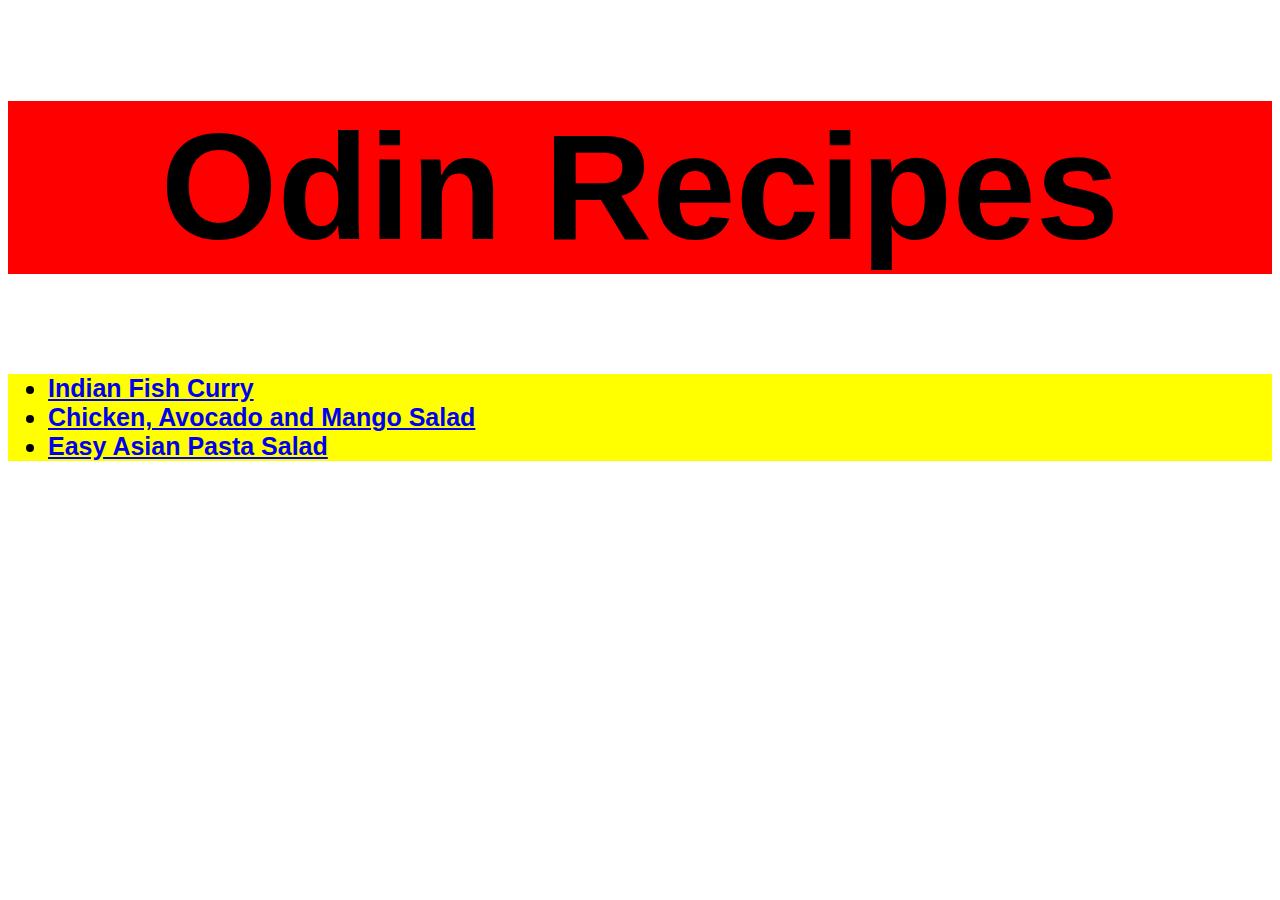
<file: index.html>
<!DOCTYPE html>
<html lang="en">
<head>
    <link rel = "stylesheet" href = "style.css">
    <meta charset="UTF-8">
    <meta name="viewport" content="width=device-width, initial-scale=1.0">
    <title>Recipes</title>
</head>
<body>
    <h1>Odin Recipes</h1>
    <div id = "links">
    <ul>
        <li> <a href = "recipes/fish-curry.html">Indian Fish Curry</a></li>
        <li><a href = "recipes/chicken-avoccado-salad.html">Chicken, Avocado and Mango Salad</a></li>
        <li><a href = "recipes/easy-asian-pasta.html">Easy Asian Pasta Salad</a></li>
    </ul>
    </div>
    
</body>
</html>
</file>
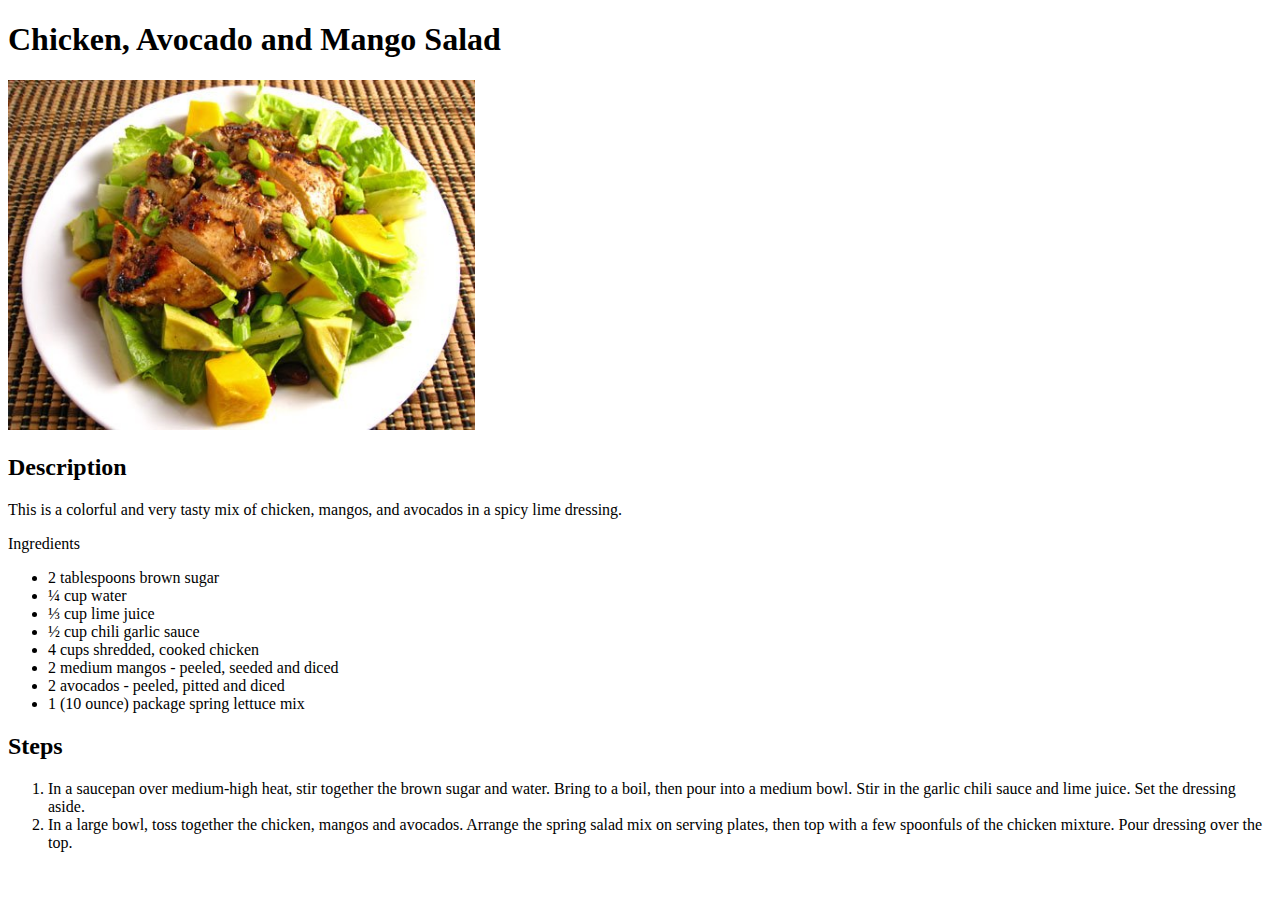
<file: recipes/chicken-avoccado-salad.html>
<!DOCTYPE html>
<html lang="en">
<head>
    <meta charset="UTF-8">
    <meta name="viewport" content="width=device-width, initial-scale=1.0">
    <title>Chicken, Avocado and Mango Salad</title>
</head>
<body>
    <h1>Chicken, Avocado and Mango Salad</h1>
    <img src = "../img/chicen-avocado-mango.jpg" alt = "A plate of Chicken, Mango and Avocado Salad" height = "350" widht = "350">
    <h2>Description</h2>
    <p>This is a colorful and very tasty mix of chicken, mangos, and avocados in a spicy lime dressing.</p>
    <p>Ingredients</p>
    <ul>
        <li>2 tablespoons brown sugar</li>
        <li>¼ cup water</li>
        <li>⅓ cup lime juice </li>
        <li>½ cup chili garlic sauce</li>
        <li>4 cups shredded, cooked chicken</li>
        <li>2 medium mangos - peeled, seeded and diced</li>
        <li>2 avocados - peeled, pitted and diced</li>
        <li>1 (10 ounce) package spring lettuce mix</li>
    </ul>
    <h2>Steps</h2>
    <ol>
        <li>In a saucepan over medium-high heat, stir together the brown sugar and water. Bring to a boil, then pour into a medium bowl. Stir in the garlic chili sauce and lime juice. Set the dressing aside.</li>
        <li>In a large bowl, toss together the chicken, mangos and avocados. Arrange the spring salad mix on serving plates, then top with a few spoonfuls of the chicken mixture. Pour dressing over the top.</li>
    </ol>
    
</body>
</html>
</file>
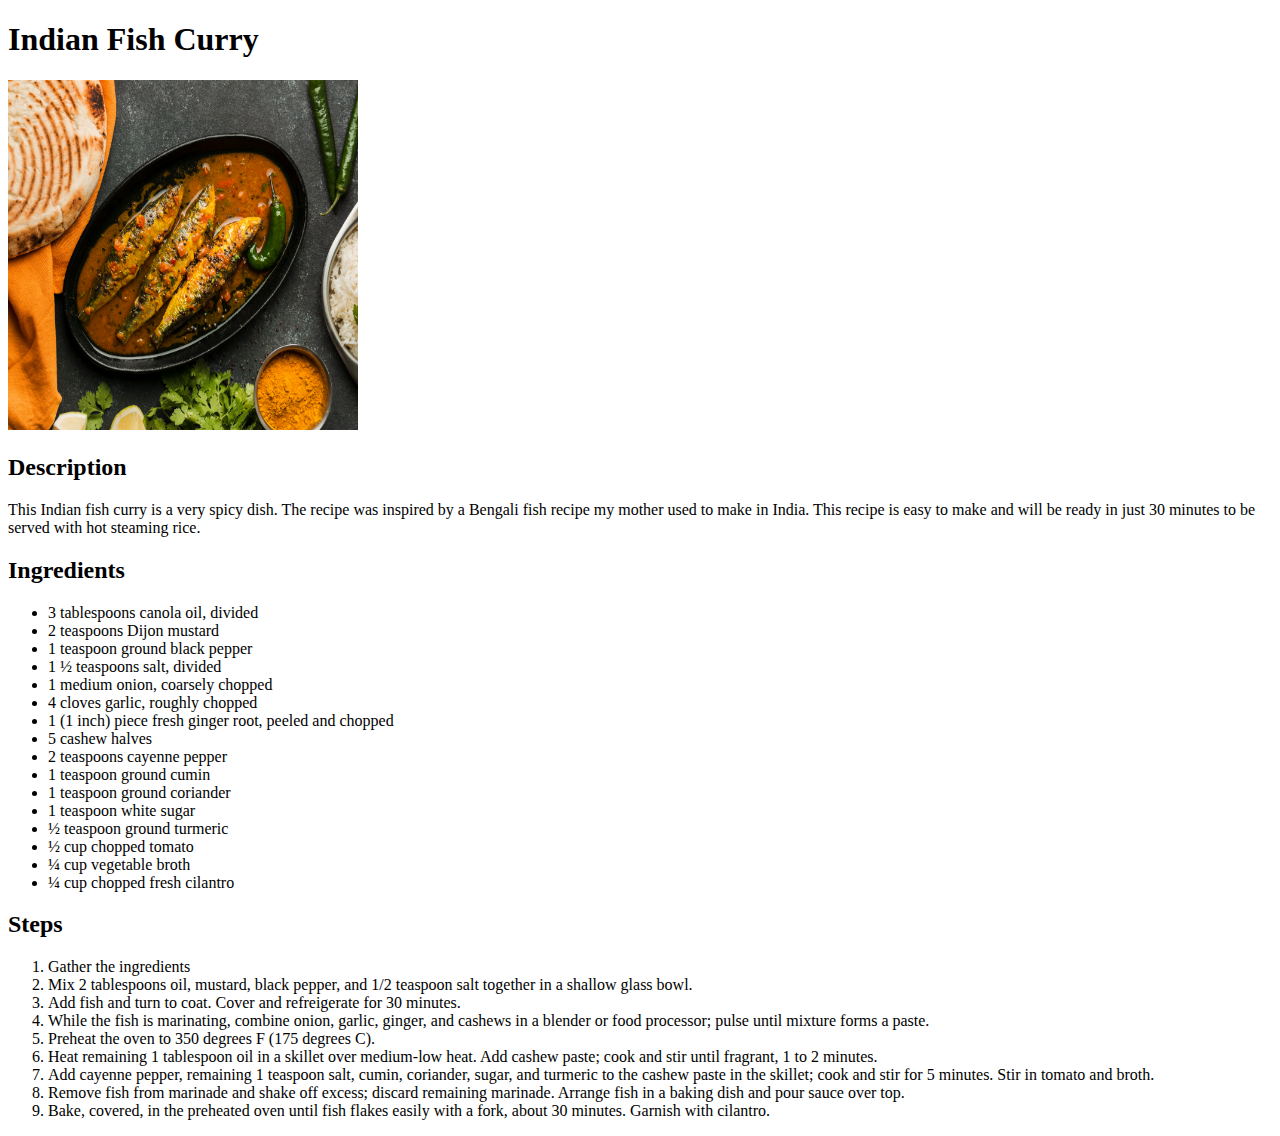
<file: recipes/fish-curry.html>
<!DOCTYPE html>
<html lang="en">
<head>
    <meta charset="UTF-8">
    <meta name="viewport" content="width=device-width, initial-scale=1.0">
    <title>Indian Fish Curry</title>
</head>
<body>
    <h1>Indian Fish Curry</h1>
    <img src ="../img/fish-curry.jpg" alt = "Delicious Fish Curry" height = "350" width = "350" >
    <h2>Description</h2> 
    <p>This Indian fish curry is a very spicy dish. The recipe was inspired by a Bengali fish recipe my mother used to make in India. This recipe is easy to make and will be ready in just 30 minutes to be served with hot steaming rice.</p>
    <h2>Ingredients</h2>
    <ul>
        <li>3 tablespoons canola oil, divided</li>
        <li>2 teaspoons Dijon mustard</li>
        <li>1 teaspoon ground black pepper</li>
        <li>1 ½ teaspoons salt, divided</li>
        <li>1 medium onion, coarsely chopped</li>
        <li>4 cloves garlic, roughly chopped</li>
        <li>1 (1 inch) piece fresh ginger root, peeled and chopped</li>
        <li>5 cashew halves</li>
        <li>2 teaspoons cayenne pepper</li>
        <li>1 teaspoon ground cumin</li>
        <li> 1 teaspoon ground coriander</li>
        <li> 1 teaspoon white sugar</li>
        <li>½ teaspoon ground turmeric</li>
        <li>½ cup chopped tomato</li>
        <li>¼ cup vegetable broth</li>
        <li>¼ cup chopped fresh cilantro</li>
    </ul>
    <h2>Steps</h2>
    <ol>
        <li>Gather the ingredients</li>
        <li>Mix 2 tablespoons oil, mustard, black pepper, and 1/2 teaspoon salt together in a shallow glass bowl.</li>
        <li>Add fish and turn to coat. Cover and refreigerate for 30 minutes.</li>
        <li>While the fish is marinating, combine onion, garlic, ginger, and cashews in a blender or food processor; pulse until mixture forms a paste.</li>
        <li>Preheat the oven to 350 degrees F (175 degrees C).</li>
        <li>Heat remaining 1 tablespoon oil in a skillet over medium-low heat. Add cashew paste; cook and stir until fragrant, 1 to 2 minutes.</li>
        <li>Add cayenne pepper, remaining 1 teaspoon salt, cumin, coriander, sugar, and turmeric to the cashew paste in the skillet; cook and stir for 5 minutes. Stir in tomato and broth.</li>
        <li>Remove fish from marinade and shake off excess; discard remaining marinade. Arrange fish in a baking dish and pour sauce over top.</li>
        <li>Bake, covered, in the preheated oven until fish flakes easily with a fork, about 30 minutes. Garnish with cilantro.</li>
    </ol>
    
</body>
</html>
</file>
<file: style.css>
h1 {
    background-color: red;
    font-family: Impact, Haettenschweiler, 'Arial Narrow Bold', sans-serif;
    text-align: center;
    font-size: 150px;
    font-weight: bold;
}

#links{
    font-family: 'Franklin Gothic Medium', 'Arial Narrow', Arial, sans-serif;
    font-size: 25px;
    background-color: yellow;
    font-weight: bold;
}
</file>
